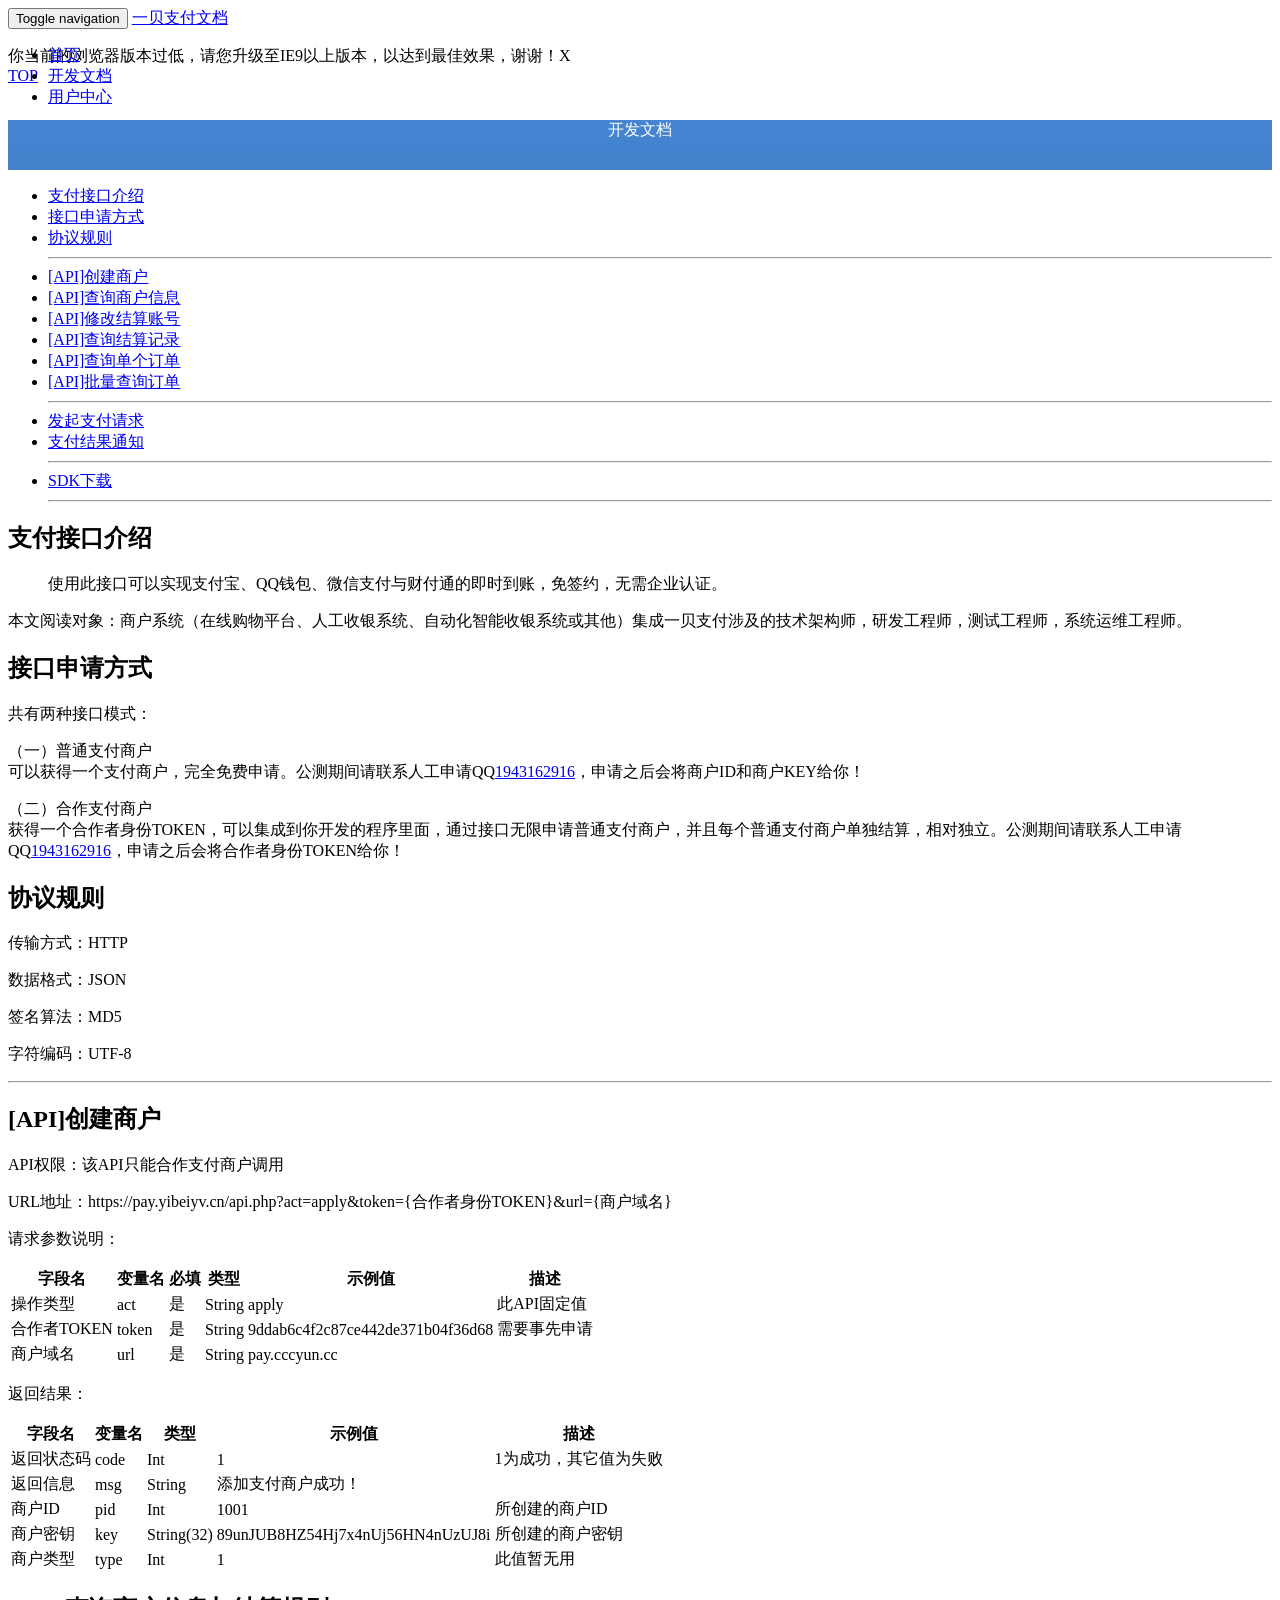
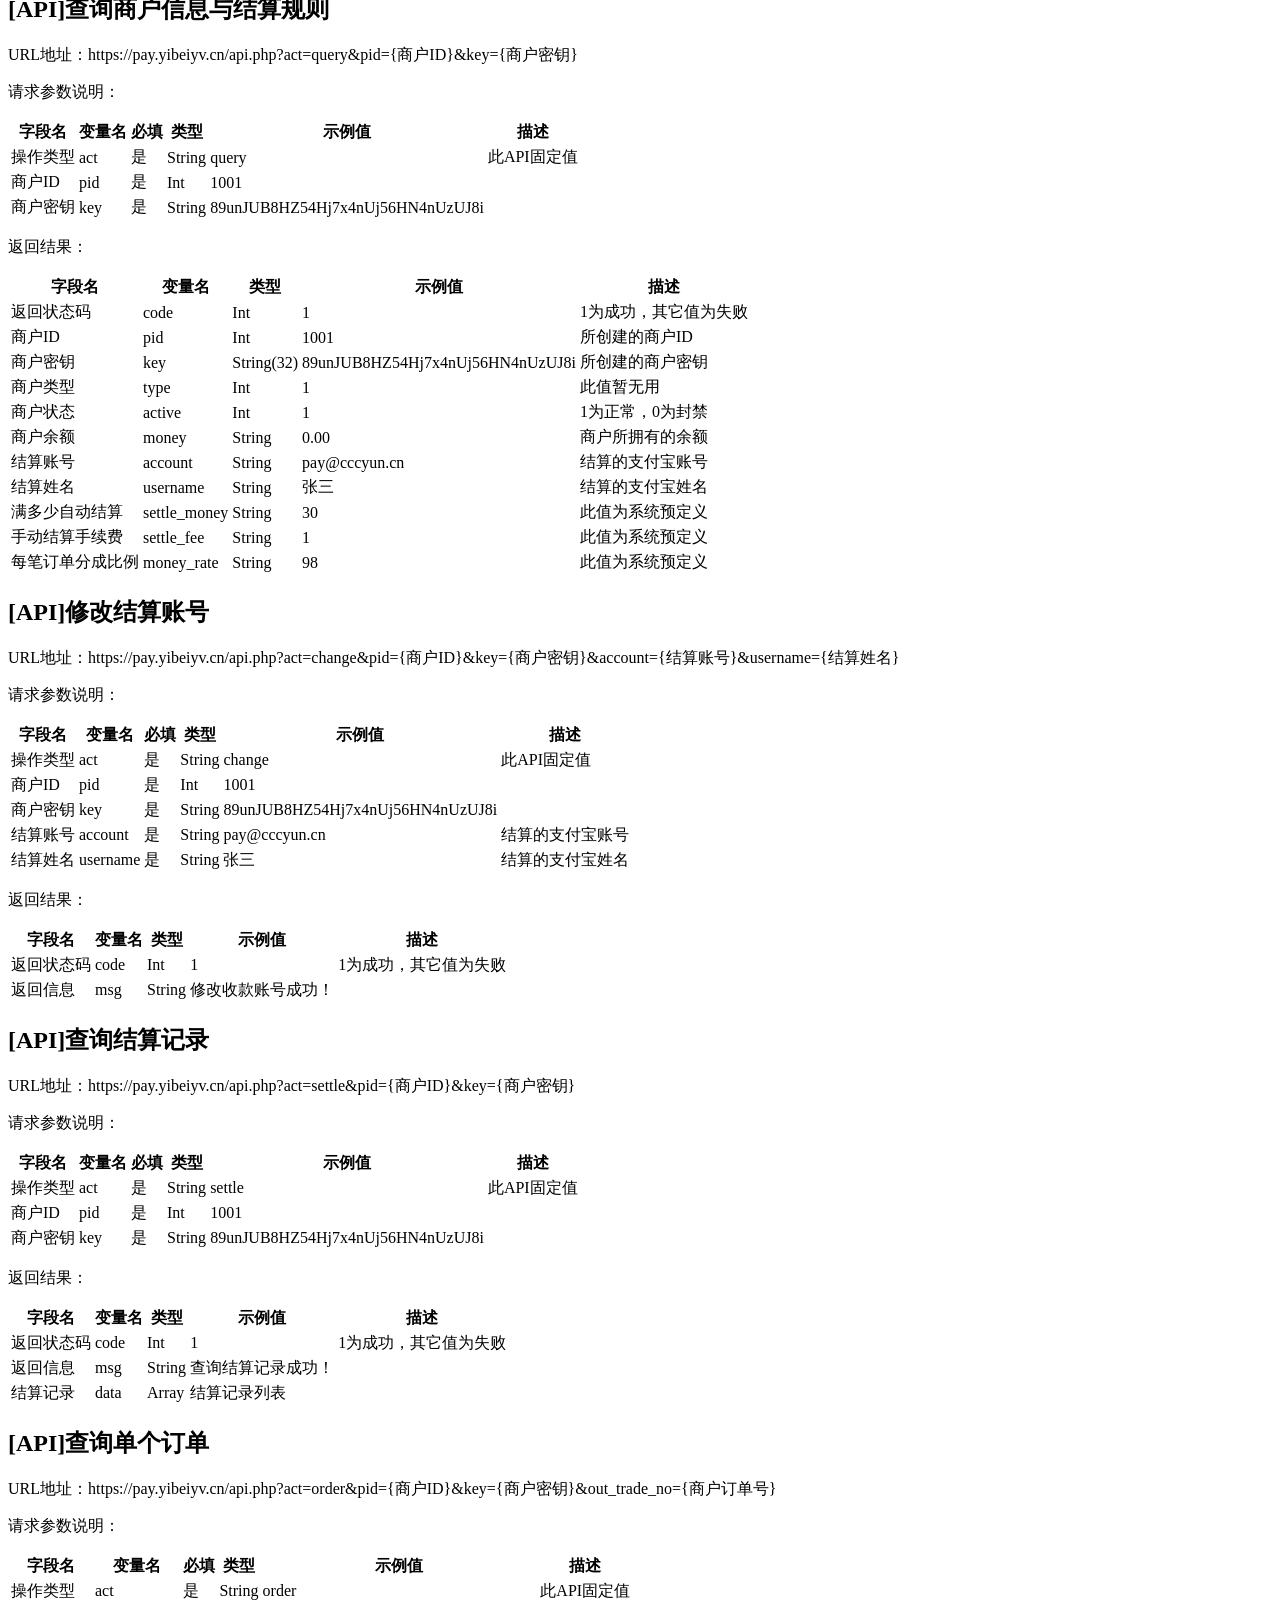
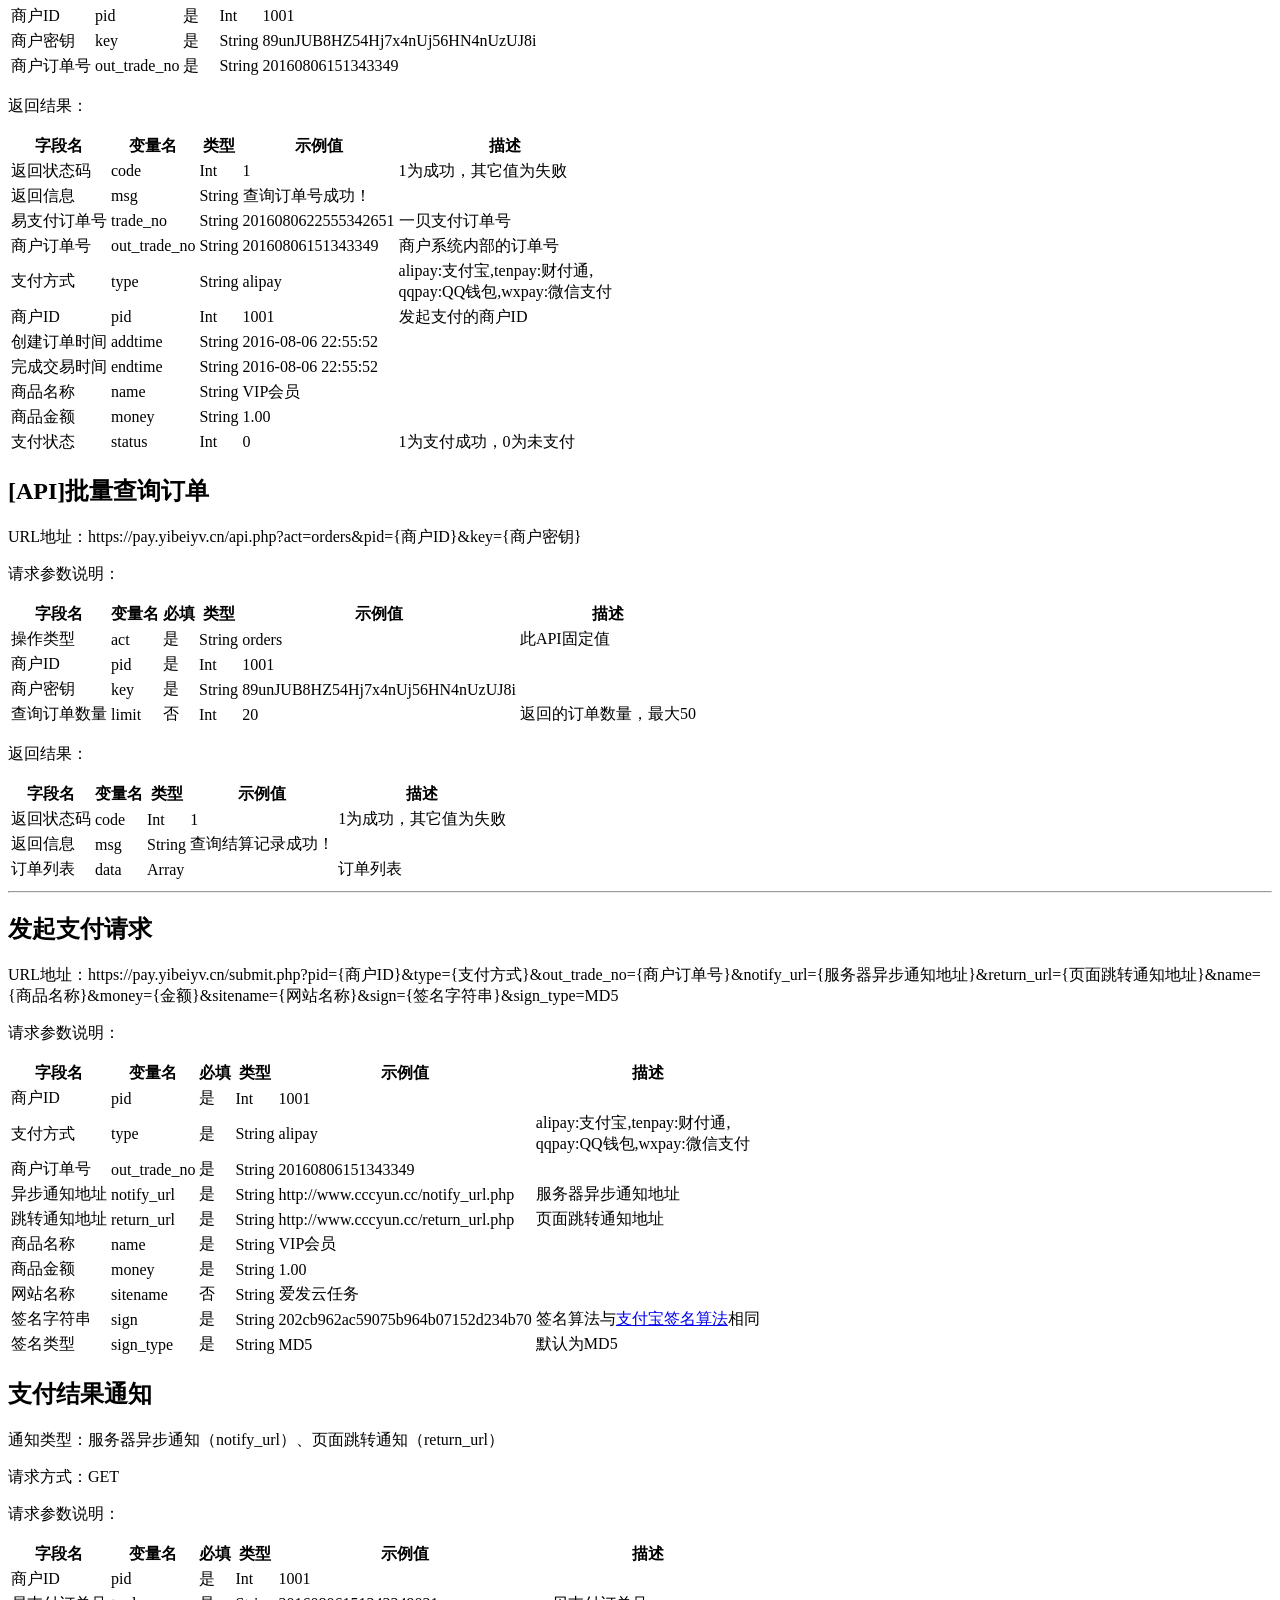
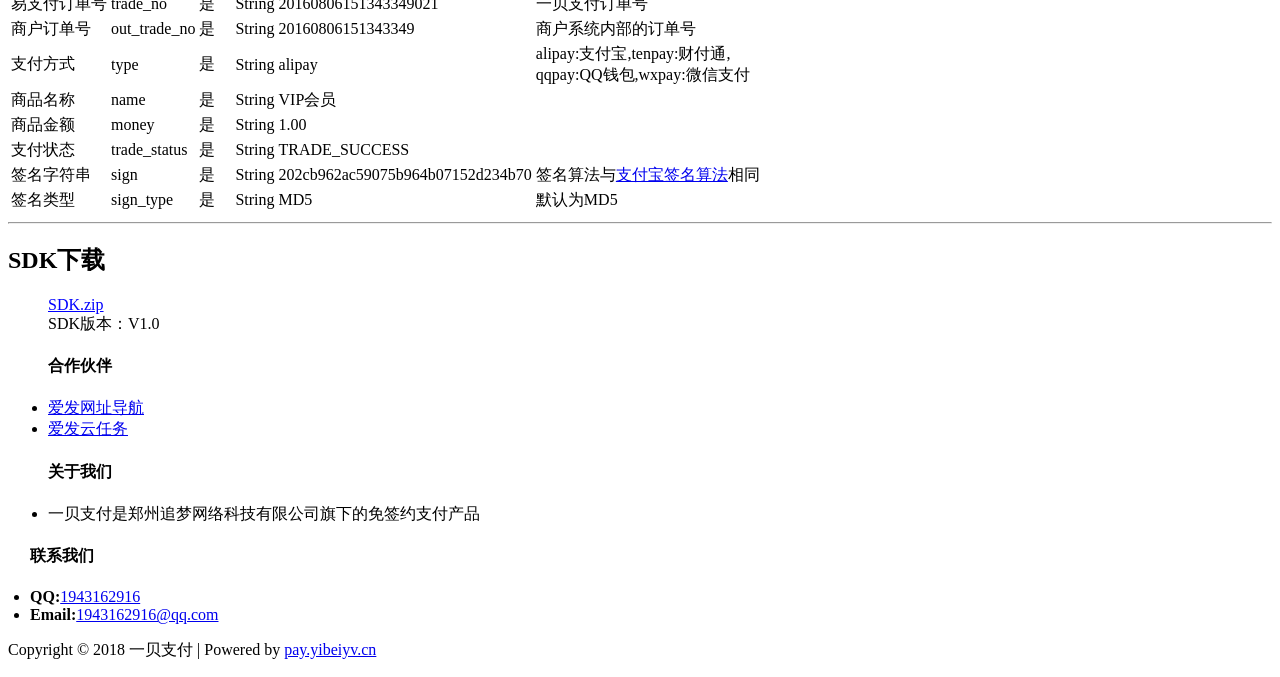
<file: doc.html>
<!DOCTYPE html>
<html lang="zh-CN">
<head>
<meta charset="utf-8"/>
<title>一贝支付 - 一站式免签约支付方案</title>
<meta name="keywords" content="一贝支付,支付宝免签约即时到账,财付通免签约,微信免签约支付,QQ钱包免签约,免签约支付,武汉秒赞吧网络科技有限公司"/>
<meta name="description" content="一贝支付是郑州追梦网络科技有限公司旗下的免签约支付产品，可以助你一站式解决网站签约各种支付接口的难题，现拥有支付宝、财付通、QQ钱包、微信支付等免签约支付功能，并有开发文档与SDK，可快速集成到你的网站"/>
<meta name="viewport"content="user-scalable=no, width=device-width">
<meta name="viewport"content="width=device-width, initial-scale=1"/>
<meta name="renderer"content="webkit">
<link rel="stylesheet"href="https://template.down.swap.wang/ui/angulr_2.0.1/bower_components/font-awesome/css/font-awesome.min.css"type="text/css"/>
<link rel="stylesheet"href="https://template.down.swap.wang/ui/angulr_2.0.1/bower_components/bootstrap/dist/css/bootstrap.css"type="text/css"/>
<link rel="stylesheet"href="https://template.down.swap.wang/template/spay/common.css">
<link rel="stylesheet"href="https://template.down.swap.wang/template/spay/index-top.css">
<!--[if IE 9 ]><style type="text/css">#ie9{ display:block; }</style><![endif]-->
<script src="https://template.down.swap.wang/ui/angulr_2.0.1/bower_components/jquery/dist/jquery.min.js"></script>
<script src="https://template.down.swap.wang/ui/angulr_2.0.1/bower_components/bootstrap/dist/js/bootstrap.js"></script>
<script src="https://template.down.swap.wang/template/spay/jquery-ujs.js"async="true"></script>
<link rel="stylesheet"type="text/css"href="https://template.down.swap.wang/template/spay/index.css"/>
<style type="text/css">body{color:#000;}header { position: relative; }</style>
</head>
<body>
<!--[if (gt IE 6)&amp;(lt IE 9)]>
<h1 style='color:red;text-align:center;'>
      你好，浏览器版本过低，升级可正常访问,点击<a style="color:blue"href="http://browsehappy.com/">升级您的浏览器</a>
</h1>
<style type="text/css">#ielt9{ display: none; }h1{ height:300px;line-height: 300px;display:block; }header{ display: none; }#ie9{ display: block; }.tenxcloud-logo{ margin:50px auto 0;display:block}</style>
<![endif]--><link rel="stylesheet"href="https://template.down.swap.wang/template/spay/common1.css"/>
<script type="text/javascript">

function aclos(){
document.getElementById("q_Msgbox").style.display="none";
}
</script>


<div id="ielt9"style="height:100%">
<header>
<nav id="main-nav"class="navbar navbar-default"role="navigation">
<div class="container">
<div class="row">
<div class="navbar-header">
<button type="button"class="toggle navbar-toggle collapsed"data-toggle="collapse"data-target=".navbar-top-collapse">
<span class="sr-only">Toggle navigation</span>
<span class="icon-bar"></span>
<span class="icon-bar"></span>
<span class="icon-bar"></span>
</button>
<a href="/"><span class="nav navbar-nav navbar-right z_navbar"  >一贝支付文档</span></a>
</div>
<div class="navbar-collapse navbar-top-collapse collapse"style="height: 1px;">
<ul class="nav navbar-nav navbar-right c_navbar">

</ul>
<ul class="nav navbar-nav navbar-right z_navbar">
<li><a href="/">首页</a></li>
<li><a href="doc.html">开发文档</a></li>
<li><a href="/user/">用户中心</a></li>
<!--li><a href="http://bbs.buguaiwl.com/forum.php?mod=forumdisplay&fid=49">问题反馈</a></li>
<li class="dropdown"><a class="dropdown-toggle"data-toggle="dropdown" href="/index.php/user/index/">用户中心<b class="caret"></b></a>
<ul  class="dropdown-menu"style="width: 100%;">
<li><a style="line-height:30px;" href="/index.php/index/login/">登陆</a></li>
<li><a style="line-height:30px;" href="/index.php/index/register/">注册</a></li>
</ul>

</li-->
                    
                </ul>
</div>
</div>
</div>
</nav>
</header>

<div id="ie9">你当前的浏览器版本过低，请您升级至IE9以上版本，以达到最佳效果，谢谢！<span class="closeIE">X</span></div>
<div id="scroll_Top">
<i class="fa fa-arrow-up"></i>
<a href="javascript:;"title="去顶部"class="TopTop">TOP</a></div>
<script>

  $('.closeIE').click(function(event) {
    $('#ie9').fadeOut();
  });
</script>

<style type="text/css">
.bann{ content:'';background-size:100%;background:#4280cb;background:-webkit-gradient(linear,0 0,0 100%,from(#4585d2),to(#4280cb));background:-moz-linear-gradient(top,#4585d2,#4280cb);background:linear-gradient(to bottom,#4585d2,#4280cb);top:0;left:0;z-index:-1;min-height:50px;width:100%}.fl .active{ color:#3F5061;background:#fff;border-color:#fff}
</style>

<div class="bann">


<div class="col-xs-12"style="text-align:center;">
<div class="h3"style="color:#ffffff;margin-top: 35px;margin-bottom: 30px;">开发文档</div>
                  
<div style="clear:both;"></div>
</div><div style="clear:both;"></div>
</div>


<div class="container">

  <!-- Docs nav
  ================================================== -->
  <div class="row">
    <div class="col-md-3 ">
      <div id="toc" class="bc-sidebar">
		<ul class="nav">
			<li class="toc-h2 toc-active"><a href="#toc0">支付接口介绍</a></li>
			<li class="toc-h2"><a href="#toc1">接口申请方式</a></li>
			<li class="toc-h2"><a href="#toc2">协议规则</a></li>
			<hr/>
			<li class="toc-h2"><a href="#api0">[API]创建商户</a></li>
			<li class="toc-h2"><a href="#api1">[API]查询商户信息</a></li>
			<li class="toc-h2"><a href="#api2">[API]修改结算账号</a></li>
			<li class="toc-h2"><a href="#api3">[API]查询结算记录</a></li>
			<li class="toc-h2"><a href="#api4">[API]查询单个订单</a></li>
			<li class="toc-h2"><a href="#api5">[API]批量查询订单</a></li>
			<hr/>
			<li class="toc-h2"><a href="#pay0">发起支付请求</a></li>
			<li class="toc-h2"><a href="#pay1">支付结果通知</a></li>
			<hr/>
			<li class="toc-h2"><a href="#sdk0">SDK下载</a></li>
			<hr/>
		</ul>
	</div>
   </div>

    <div class="col-md-9">
      <article class="post page">
      	<section class="post-content">
              <h2 id="toc0">支付接口介绍</h2>
<blockquote><p>使用此接口可以实现支付宝、QQ钱包、微信支付与财付通的即时到账，免签约，无需企业认证。</p></blockquote>
<p>本文阅读对象：商户系统（在线购物平台、人工收银系统、自动化智能收银系统或其他）集成一贝支付涉及的技术架构师，研发工程师，测试工程师，系统运维工程师。</p>
<h2 id="toc1">接口申请方式</h2>
<p>共有两种接口模式：</p>
<p>（一）普通支付商户<br/>可以获得一个支付商户，完全免费申请。公测期间请联系人工申请QQ<a target="_blank" href="http://wpa.qq.com/msgrd?v=3&amp;uin=1943162916&amp;site=qq&amp;menu=yes">1943162916</a>，申请之后会将商户ID和商户KEY给你！</p>
<p>（二）合作支付商户<br/>获得一个合作者身份TOKEN，可以集成到你开发的程序里面，通过接口无限申请普通支付商户，并且每个普通支付商户单独结算，相对独立。公测期间请联系人工申请QQ<a target="_blank" href="http://wpa.qq.com/msgrd?v=3&amp;uin=1943162916&amp;site=qq&amp;menu=yes">1943162916</a>，申请之后会将合作者身份TOKEN给你！</p>
<h2 id="toc2">协议规则</h2>
<p>传输方式：HTTP</p>
<p>数据格式：JSON</p>
<p>签名算法：MD5</p>
<p>字符编码：UTF-8</p>
<hr/>
<h2 id="api0">[API]创建商户</h2>
<p>API权限：该API只能合作支付商户调用</p>
<p>URL地址：https://pay.yibeiyv.cn/api.php?act=apply&amp;token={合作者身份TOKEN}&amp;url={商户域名}</p>
<p>请求参数说明：</p>
<table class="table table-bordered table-hover">
  <thead><tr><th>字段名</th><th>变量名</th><th>必填</th><th>类型</th><th>示例值</th><th>描述</th></tr></thead>
  <tbody>
  <tr><td>操作类型</td><td>act</td><td>是</td><td>String</td><td>apply</td><td>此API固定值</td></tr>
  <tr><td>合作者TOKEN</td><td>token</td><td>是</td><td>String</td><td>9ddab6c4f2c87ce442de371b04f36d68</td><td>需要事先申请</td></tr>
  <tr><td>商户域名</td><td>url</td><td>是</td><td>String</td><td>pay.cccyun.cc</td><td></td></tr>
  </tbody>
</table>
<p>返回结果：</p>
<table class="table table-bordered table-hover">
  <thead><tr><th>字段名</th><th>变量名</th><th>类型</th><th>示例值</th><th>描述</th></tr></thead>
  <tbody>
  <tr><td>返回状态码</td><td>code</td><td>Int</td><td>1</td><td>1为成功，其它值为失败</td></tr>
  <tr><td>返回信息</td><td>msg</td><td>String</td><td>添加支付商户成功！</td><td></td></tr>
  <tr><td>商户ID</td><td>pid</td><td>Int</td><td>1001</td><td>所创建的商户ID</td></tr>
  <tr><td>商户密钥</td><td>key</td><td>String(32)</td><td>89unJUB8HZ54Hj7x4nUj56HN4nUzUJ8i</td><td>所创建的商户密钥</td></tr>
  <tr><td>商户类型</td><td>type</td><td>Int</td><td>1</td><td>此值暂无用</td></tr>
  </tbody>
</table>

<h2 id="api1">[API]查询商户信息与结算规则</h2>
<p>URL地址：https://pay.yibeiyv.cn/api.php?act=query&amp;pid={商户ID}&amp;key={商户密钥}</p>
<p>请求参数说明：</p>
<table class="table table-bordered table-hover">
  <thead><tr><th>字段名</th><th>变量名</th><th>必填</th><th>类型</th><th>示例值</th><th>描述</th></tr></thead>
  <tbody>
  <tr><td>操作类型</td><td>act</td><td>是</td><td>String</td><td>query</td><td>此API固定值</td></tr>
  <tr><td>商户ID</td><td>pid</td><td>是</td><td>Int</td><td>1001</td><td></td></tr>
  <tr><td>商户密钥</td><td>key</td><td>是</td><td>String</td><td>89unJUB8HZ54Hj7x4nUj56HN4nUzUJ8i</td><td></td></tr>
  </tbody>
</table>
<p>返回结果：</p>
<table class="table table-bordered table-hover">
  <thead><tr><th>字段名</th><th>变量名</th><th>类型</th><th>示例值</th><th>描述</th></tr></thead>
  <tbody>
  <tr><td>返回状态码</td><td>code</td><td>Int</td><td>1</td><td>1为成功，其它值为失败</td></tr>
  <tr><td>商户ID</td><td>pid</td><td>Int</td><td>1001</td><td>所创建的商户ID</td></tr>
  <tr><td>商户密钥</td><td>key</td><td>String(32)</td><td>89unJUB8HZ54Hj7x4nUj56HN4nUzUJ8i</td><td>所创建的商户密钥</td></tr>
  <tr><td>商户类型</td><td>type</td><td>Int</td><td>1</td><td>此值暂无用</td></tr>
  <tr><td>商户状态</td><td>active</td><td>Int</td><td>1</td><td>1为正常，0为封禁</td></tr>
  <tr><td>商户余额</td><td>money</td><td>String</td><td>0.00</td><td>商户所拥有的余额</td></tr>
  <tr><td>结算账号</td><td>account</td><td>String</td><td>pay@cccyun.cn</td><td>结算的支付宝账号</td></tr>
  <tr><td>结算姓名</td><td>username</td><td>String</td><td>张三</td><td>结算的支付宝姓名</td></tr>
  <tr><td>满多少自动结算</td><td>settle_money</td><td>String</td><td>30</td><td>此值为系统预定义</td></tr>
  <tr><td>手动结算手续费</td><td>settle_fee</td><td>String</td><td>1</td><td>此值为系统预定义</td></tr>
  <tr><td>每笔订单分成比例</td><td>money_rate</td><td>String</td><td>98</td><td>此值为系统预定义</td></tr>
  </tbody>
</table>

<h2 id="api2">[API]修改结算账号</h2>
<p>URL地址：https://pay.yibeiyv.cn/api.php?act=change&amp;pid={商户ID}&amp;key={商户密钥}&amp;account={结算账号}&amp;username={结算姓名}</p>
<p>请求参数说明：</p>
<table class="table table-bordered table-hover">
  <thead><tr><th>字段名</th><th>变量名</th><th>必填</th><th>类型</th><th>示例值</th><th>描述</th></tr></thead>
  <tbody>
  <tr><td>操作类型</td><td>act</td><td>是</td><td>String</td><td>change</td><td>此API固定值</td></tr>
  <tr><td>商户ID</td><td>pid</td><td>是</td><td>Int</td><td>1001</td><td></td></tr>
  <tr><td>商户密钥</td><td>key</td><td>是</td><td>String</td><td>89unJUB8HZ54Hj7x4nUj56HN4nUzUJ8i</td><td></td></tr>
  <tr><td>结算账号</td><td>account</td><td>是</td><td>String</td><td>pay@cccyun.cn</td><td>结算的支付宝账号</td></tr>
  <tr><td>结算姓名</td><td>username</td><td>是</td><td>String</td><td>张三</td><td>结算的支付宝姓名</td></tr>
  </tbody>
</table>
<p>返回结果：</p>
<table class="table table-bordered table-hover">
  <thead><tr><th>字段名</th><th>变量名</th><th>类型</th><th>示例值</th><th>描述</th></tr></thead>
  <tbody>
  <tr><td>返回状态码</td><td>code</td><td>Int</td><td>1</td><td>1为成功，其它值为失败</td></tr>
  <tr><td>返回信息</td><td>msg</td><td>String</td><td>修改收款账号成功！</td><td></td></tr>
  </tbody>
</table>

<h2 id="api3">[API]查询结算记录</h2>
<p>URL地址：https://pay.yibeiyv.cn/api.php?act=settle&amp;pid={商户ID}&amp;key={商户密钥}</p>
<p>请求参数说明：</p>
<table class="table table-bordered table-hover">
  <thead><tr><th>字段名</th><th>变量名</th><th>必填</th><th>类型</th><th>示例值</th><th>描述</th></tr></thead>
  <tbody>
  <tr><td>操作类型</td><td>act</td><td>是</td><td>String</td><td>settle</td><td>此API固定值</td></tr>
  <tr><td>商户ID</td><td>pid</td><td>是</td><td>Int</td><td>1001</td><td></td></tr>
  <tr><td>商户密钥</td><td>key</td><td>是</td><td>String</td><td>89unJUB8HZ54Hj7x4nUj56HN4nUzUJ8i</td><td></td></tr>
  </tbody>
</table>
<p>返回结果：</p>
<table class="table table-bordered table-hover">
  <thead><tr><th>字段名</th><th>变量名</th><th>类型</th><th>示例值</th><th>描述</th></tr></thead>
  <tbody>
  <tr><td>返回状态码</td><td>code</td><td>Int</td><td>1</td><td>1为成功，其它值为失败</td></tr>
  <tr><td>返回信息</td><td>msg</td><td>String</td><td>查询结算记录成功！</td><td></td></tr>
  <tr><td>结算记录</td><td>data</td><td>Array</td><td>结算记录列表</td><td></td></tr>
  </tbody>
</table>

<h2 id="api4">[API]查询单个订单</h2>
<p>URL地址：https://pay.yibeiyv.cn/api.php?act=order&amp;pid={商户ID}&amp;key={商户密钥}&amp;out_trade_no={商户订单号}</p>
<p>请求参数说明：</p>
<table class="table table-bordered table-hover">
  <thead><tr><th>字段名</th><th>变量名</th><th>必填</th><th>类型</th><th>示例值</th><th>描述</th></tr></thead>
  <tbody>
  <tr><td>操作类型</td><td>act</td><td>是</td><td>String</td><td>order</td><td>此API固定值</td></tr>
  <tr><td>商户ID</td><td>pid</td><td>是</td><td>Int</td><td>1001</td><td></td></tr>
  <tr><td>商户密钥</td><td>key</td><td>是</td><td>String</td><td>89unJUB8HZ54Hj7x4nUj56HN4nUzUJ8i</td><td></td></tr>
  <tr><td>商户订单号</td><td>out_trade_no</td><td>是</td><td>String</td><td>20160806151343349</td><td></td></tr>
  </tbody>
</table>
<p>返回结果：</p>
<table class="table table-bordered table-hover">
  <thead><tr><th>字段名</th><th>变量名</th><th>类型</th><th>示例值</th><th>描述</th></tr></thead>
  <tbody>
  <tr><td>返回状态码</td><td>code</td><td>Int</td><td>1</td><td>1为成功，其它值为失败</td></tr>
  <tr><td>返回信息</td><td>msg</td><td>String</td><td>查询订单号成功！</td><td></td></tr>
  <tr><td>易支付订单号</td><td>trade_no</td><td>String</td><td>2016080622555342651</td><td>一贝支付订单号</td></tr>
  <tr><td>商户订单号</td><td>out_trade_no</td><td>String</td><td>20160806151343349</td><td>商户系统内部的订单号</td></tr>
  <tr><td>支付方式</td><td>type</td><td>String</td><td>alipay</td><td>alipay:支付宝,tenpay:财付通,<br/>qqpay:QQ钱包,wxpay:微信支付</td></tr>
  <tr><td>商户ID</td><td>pid</td><td>Int</td><td>1001</td><td>发起支付的商户ID</td></tr>
  <tr><td>创建订单时间</td><td>addtime</td><td>String</td><td>2016-08-06 22:55:52</td><td></td></tr>
  <tr><td>完成交易时间</td><td>endtime</td><td>String</td><td>2016-08-06 22:55:52</td><td></td></tr>
  <tr><td>商品名称</td><td>name</td><td>String</td><td>VIP会员</td><td></td></tr>
  <tr><td>商品金额</td><td>money</td><td>String</td><td>1.00</td><td></td></tr>
  <tr><td>支付状态</td><td>status</td><td>Int</td><td>0</td><td>1为支付成功，0为未支付</td></tr>
  </tbody>
</table>

<h2 id="api5">[API]批量查询订单</h2>
<p>URL地址：https://pay.yibeiyv.cn/api.php?act=orders&amp;pid={商户ID}&amp;key={商户密钥}</p>
<p>请求参数说明：</p>
<table class="table table-bordered table-hover">
  <thead><tr><th>字段名</th><th>变量名</th><th>必填</th><th>类型</th><th>示例值</th><th>描述</th></tr></thead>
  <tbody>
  <tr><td>操作类型</td><td>act</td><td>是</td><td>String</td><td>orders</td><td>此API固定值</td></tr>
  <tr><td>商户ID</td><td>pid</td><td>是</td><td>Int</td><td>1001</td><td></td></tr>
  <tr><td>商户密钥</td><td>key</td><td>是</td><td>String</td><td>89unJUB8HZ54Hj7x4nUj56HN4nUzUJ8i</td><td></td></tr>
  <tr><td>查询订单数量</td><td>limit</td><td>否</td><td>Int</td><td>20</td><td>返回的订单数量，最大50</td></tr>
  </tbody>
</table>
<p>返回结果：</p>
<table class="table table-bordered table-hover">
  <thead><tr><th>字段名</th><th>变量名</th><th>类型</th><th>示例值</th><th>描述</th></tr></thead>
  <tbody>
  <tr><td>返回状态码</td><td>code</td><td>Int</td><td>1</td><td>1为成功，其它值为失败</td></tr>
  <tr><td>返回信息</td><td>msg</td><td>String</td><td>查询结算记录成功！</td><td></td></tr>
  <tr><td>订单列表</td><td>data</td><td>Array</td><td></td><td>订单列表</td></tr>
  </tbody>
</table>
<hr/>

<h2 id="pay0">发起支付请求</h2>
<p>URL地址：https://pay.yibeiyv.cn/submit.php?pid={商户ID}&amp;type={支付方式}&amp;out_trade_no={商户订单号}&amp;notify_url={服务器异步通知地址}&amp;return_url={页面跳转通知地址}&amp;name={商品名称}&amp;money={金额}&amp;sitename={网站名称}&amp;sign={签名字符串}&amp;sign_type=MD5</p>
<p>请求参数说明：</p>
<table class="table table-bordered table-hover">
  <thead><tr><th>字段名</th><th>变量名</th><th>必填</th><th>类型</th><th>示例值</th><th>描述</th></tr></thead>
  <tbody>
  <tr><td>商户ID</td><td>pid</td><td>是</td><td>Int</td><td>1001</td><td></td></tr>
  <tr><td>支付方式</td><td>type</td><td>是</td><td>String</td><td>alipay</td><td>alipay:支付宝,tenpay:财付通,<br/>qqpay:QQ钱包,wxpay:微信支付</td></tr>
  <tr><td>商户订单号</td><td>out_trade_no</td><td>是</td><td>String</td><td>20160806151343349</td><td></td></tr>
  <tr><td>异步通知地址</td><td>notify_url</td><td>是</td><td>String</td><td>http://www.cccyun.cc/notify_url.php</td><td>服务器异步通知地址</td></tr>
  <tr><td>跳转通知地址</td><td>return_url</td><td>是</td><td>String</td><td>http://www.cccyun.cc/return_url.php</td><td>页面跳转通知地址</td></tr>
  <tr><td>商品名称</td><td>name</td><td>是</td><td>String</td><td>VIP会员</td><td></td></tr>
  <tr><td>商品金额</td><td>money</td><td>是</td><td>String</td><td>1.00</td><td></td></tr>
  <tr><td>网站名称</td><td>sitename</td><td>否</td><td>String</td><td>爱发云任务</td><td></td></tr>
  <tr><td>签名字符串</td><td>sign</td><td>是</td><td>String</td><td>202cb962ac59075b964b07152d234b70</td><td>签名算法与<a href="https://doc.open.alipay.com/docs/doc.htm?treeId=62&articleId=104741&docType=1" target="_blank">支付宝签名算法</a>相同</td></tr>
  <tr><td>签名类型</td><td>sign_type</td><td>是</td><td>String</td><td>MD5</td><td>默认为MD5</td></tr>
  </tbody>
</table>

<h2 id="pay1">支付结果通知</h2>
<p>通知类型：服务器异步通知（notify_url）、页面跳转通知（return_url）</p>
<p>请求方式：GET</p>
<p>请求参数说明：</p>
<table class="table table-bordered table-hover">
  <thead><tr><th>字段名</th><th>变量名</th><th>必填</th><th>类型</th><th>示例值</th><th>描述</th></tr></thead>
  <tbody>
  <tr><td>商户ID</td><td>pid</td><td>是</td><td>Int</td><td>1001</td><td></td></tr>
  <tr><td>易支付订单号</td><td>trade_no</td><td>是</td><td>String</td><td>20160806151343349021</td><td>一贝支付订单号</td></tr>
  <tr><td>商户订单号</td><td>out_trade_no</td><td>是</td><td>String</td><td>20160806151343349</td><td>商户系统内部的订单号</td></tr>
  <tr><td>支付方式</td><td>type</td><td>是</td><td>String</td><td>alipay</td><td>alipay:支付宝,tenpay:财付通,<br/>qqpay:QQ钱包,wxpay:微信支付</td></tr>
  <tr><td>商品名称</td><td>name</td><td>是</td><td>String</td><td>VIP会员</td><td></td></tr>
  <tr><td>商品金额</td><td>money</td><td>是</td><td>String</td><td>1.00</td><td></td></tr>
  <tr><td>支付状态</td><td>trade_status</td><td>是</td><td>String</td><td>TRADE_SUCCESS</td><td></td></tr>
  <tr><td>签名字符串</td><td>sign</td><td>是</td><td>String</td><td>202cb962ac59075b964b07152d234b70</td><td>签名算法与<a href="https://doc.open.alipay.com/docs/doc.htm?treeId=62&articleId=104741&docType=1" target="_blank">支付宝签名算法</a>相同</td></tr>
  <tr><td>签名类型</td><td>sign_type</td><td>是</td><td>String</td><td>MD5</td><td>默认为MD5</td></tr>
  </tbody>
</table>
<hr/>
<h2 id="sdk0">SDK下载</h2>
<blockquote>
<a href="http://www.yibeiyv.cn/i8sdk.rar" style="color:blue">SDK.zip</a><br/>
SDK版本：V1.0
</blockquote>

          </section>
      </article>
    </div>
  </div>

</div>


<div class="address">
<footer>
<div class="container">
<div class="row">
<div class="col-xs-12 col-md-8 col-lg-9">
<ul class="porduct">
<h4>合作伙伴</h4>
<li><a href="http://www.yibeiyv.cn/" target="_blank">爱发网址导航</a></li>
<li><a href="http://ds.ao6o.com/" target="_blank">爱发云任务</a></li>
</ul>
<ul class="price">
<h4>关于我们</h4>
<li>一贝支付是郑州追梦网络科技有限公司旗下的免签约支付产品</li>
</ul>
<ul class="about"style="width: 40%;padding-left: 22px;">
<h4>联系我们</h4>
<li><strong>QQ:</strong><a target="_blank"href="http://wpa.qq.com/msgrd?v=3&amp;uin=1943162916&amp;site=qq&amp;menu=yes">1943162916</a></li>
<li><strong>Email:</strong><a name="baidusnap4"></a><a href="mailto:1943162916@qq.com">1943162916@qq.com</a></li>
</ul>
</div>

</div>
<div class="xinxi">
<p>Copyright © 2018 一贝支付  | Powered by <a href="https://pay.yibeiyv.cn/">pay.yibeiyv.cn</a></p>
</div>
<script type="text/javascript">
        if('ontouchend' in document.body &amp;&amp; $(window).width() < 996){
          $('.col-xs-12 .h2').css('text-align','center');
        }
      </script>
</div>
</footer>
</div>
</div>
</body>
</html>
</file>
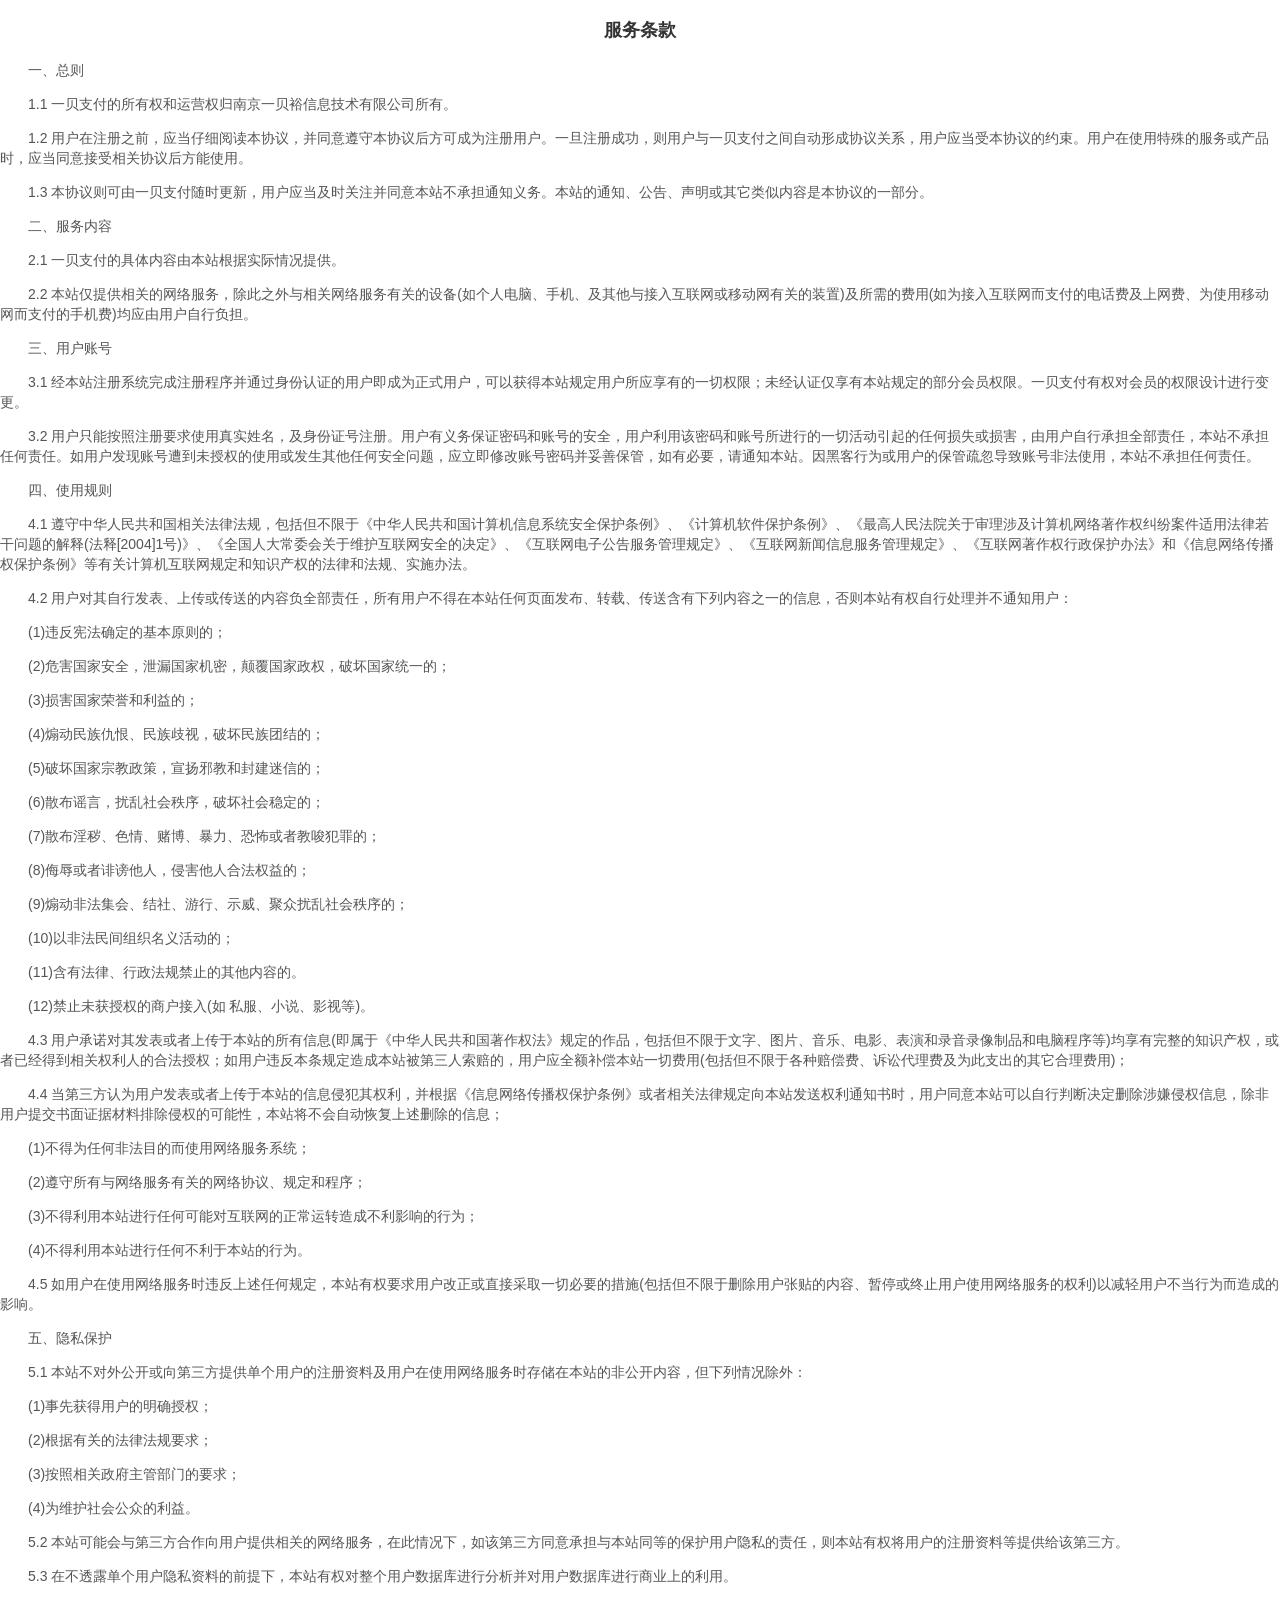
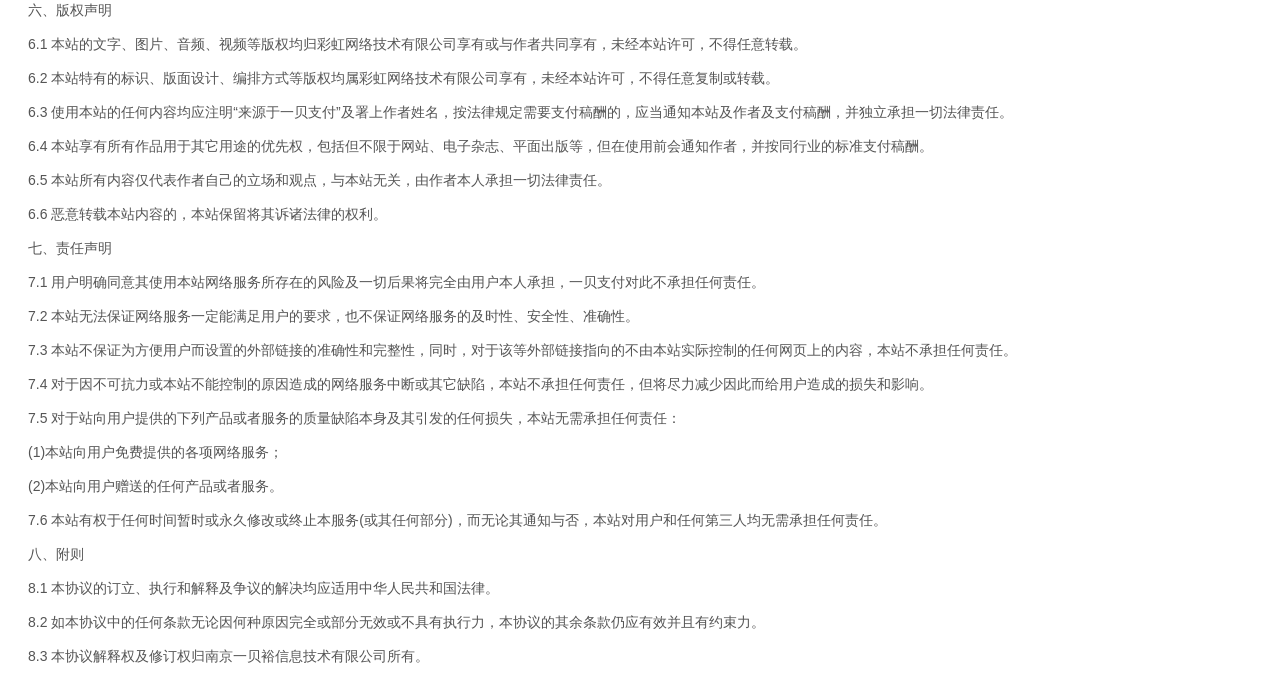
<file: user/agreement.html>
<!DOCTYPE html PUBLIC "-//W3C//DTD XHTML 1.0 Transitional//EN" "http://www.w3.org/TR/xhtml1/DTD/xhtml1-transitional.dtd">
<html xmlns="http://www.w3.org/1999/xhtml">
<head>
<meta http-equiv="Content-Type" content="text/html; charset=UTF-8" />
<title>服务条款</title>
<style type="text/css">
body{ color: #555555; font-size: 12px; font-family:Tahoma, Geneva, sans-serif, Arial; margin:0; padding:0; background:#ffffff; outline: none;}
.w-main .title-1 h3{ font-family:"微软雅黑"; color:#333; font-size:18px; text-align:center; font-weight:700;}
.w-main .content p{ text-indent:2em; font-size:14px; line-height:20px; color:#555;}
</style>
</head>

<body>
  <div class="w-main">
      <div class="title-1">
        <h3>服务条款</h3>
      </div>
      <div class="content"> <p>一、总则</p>
        <p>1.1 一贝支付的所有权和运营权归南京一贝裕信息技术有限公司所有。</p>
        <p>1.2 用户在注册之前，应当仔细阅读本协议，并同意遵守本协议后方可成为注册用户。一旦注册成功，则用户与一贝支付之间自动形成协议关系，用户应当受本协议的约束。用户在使用特殊的服务或产品时，应当同意接受相关协议后方能使用。</p>
        <p>1.3 本协议则可由一贝支付随时更新，用户应当及时关注并同意本站不承担通知义务。本站的通知、公告、声明或其它类似内容是本协议的一部分。</p>
        <p>二、服务内容</p>
        <p>2.1 一贝支付的具体内容由本站根据实际情况提供。</p>
        <p>2.2 本站仅提供相关的网络服务，除此之外与相关网络服务有关的设备(如个人电脑、手机、及其他与接入互联网或移动网有关的装置)及所需的费用(如为接入互联网而支付的电话费及上网费、为使用移动网而支付的手机费)均应由用户自行负担。</p>
        <p>三、用户账号 </p>
        <p>3.1 经本站注册系统完成注册程序并通过身份认证的用户即成为正式用户，可以获得本站规定用户所应享有的一切权限；未经认证仅享有本站规定的部分会员权限。一贝支付有权对会员的权限设计进行变更。</p>
        <p>3.2 用户只能按照注册要求使用真实姓名，及身份证号注册。用户有义务保证密码和账号的安全，用户利用该密码和账号所进行的一切活动引起的任何损失或损害，由用户自行承担全部责任，本站不承担任何责任。如用户发现账号遭到未授权的使用或发生其他任何安全问题，应立即修改账号密码并妥善保管，如有必要，请通知本站。因黑客行为或用户的保管疏忽导致账号非法使用，本站不承担任何责任。</p>
        <p>四、使用规则</p>
        <p>4.1 遵守中华人民共和国相关法律法规，包括但不限于《中华人民共和国计算机信息系统安全保护条例》、《计算机软件保护条例》、《最高人民法院关于审理涉及计算机网络著作权纠纷案件适用法律若干问题的解释(法释[2004]1号)》、《全国人大常委会关于维护互联网安全的决定》、《互联网电子公告服务管理规定》、《互联网新闻信息服务管理规定》、《互联网著作权行政保护办法》和《信息网络传播权保护条例》等有关计算机互联网规定和知识产权的法律和法规、实施办法。 </p>
        <p>4.2 用户对其自行发表、上传或传送的内容负全部责任，所有用户不得在本站任何页面发布、转载、传送含有下列内容之一的信息，否则本站有权自行处理并不通知用户：</p>
		<p>(1)违反宪法确定的基本原则的；</p>
		<p>(2)危害国家安全，泄漏国家机密，颠覆国家政权，破坏国家统一的；</p>
		<p>(3)损害国家荣誉和利益的；</p>
		<p>(4)煽动民族仇恨、民族歧视，破坏民族团结的；</p>
		<p>(5)破坏国家宗教政策，宣扬邪教和封建迷信的；</p>
		<p>(6)散布谣言，扰乱社会秩序，破坏社会稳定的；</p>
		<p>(7)散布淫秽、色情、赌博、暴力、恐怖或者教唆犯罪的；</p>
		<p>(8)侮辱或者诽谤他人，侵害他人合法权益的；</p>
		<p>(9)煽动非法集会、结社、游行、示威、聚众扰乱社会秩序的；</p>
		<p>(10)以非法民间组织名义活动的；</p>
		<p>(11)含有法律、行政法规禁止的其他内容的。</p>
		<p>(12)禁止未获授权的商户接入(如 私服、小说、影视等)。</p>
        <p>4.3 用户承诺对其发表或者上传于本站的所有信息(即属于《中华人民共和国著作权法》规定的作品，包括但不限于文字、图片、音乐、电影、表演和录音录像制品和电脑程序等)均享有完整的知识产权，或者已经得到相关权利人的合法授权；如用户违反本条规定造成本站被第三人索赔的，用户应全额补偿本站一切费用(包括但不限于各种赔偿费、诉讼代理费及为此支出的其它合理费用)； </p>
        <p>4.4 当第三方认为用户发表或者上传于本站的信息侵犯其权利，并根据《信息网络传播权保护条例》或者相关法律规定向本站发送权利通知书时，用户同意本站可以自行判断决定删除涉嫌侵权信息，除非用户提交书面证据材料排除侵权的可能性，本站将不会自动恢复上述删除的信息；</p>
        <p>(1)不得为任何非法目的而使用网络服务系统；</p>
        <p>(2)遵守所有与网络服务有关的网络协议、规定和程序； </p>
        <p>(3)不得利用本站进行任何可能对互联网的正常运转造成不利影响的行为；</p>
        <p>(4)不得利用本站进行任何不利于本站的行为。</p>
        <p>4.5 如用户在使用网络服务时违反上述任何规定，本站有权要求用户改正或直接采取一切必要的措施(包括但不限于删除用户张贴的内容、暂停或终止用户使用网络服务的权利)以减轻用户不当行为而造成的影响。</p>
        <p>五、隐私保护</p>
        <p>5.1 本站不对外公开或向第三方提供单个用户的注册资料及用户在使用网络服务时存储在本站的非公开内容，但下列情况除外：</p>
        <p>(1)事先获得用户的明确授权；</p>
        <p>(2)根据有关的法律法规要求； </p>
        <p>(3)按照相关政府主管部门的要求；</p>
        <p>(4)为维护社会公众的利益。</p>
        <p>5.2 本站可能会与第三方合作向用户提供相关的网络服务，在此情况下，如该第三方同意承担与本站同等的保护用户隐私的责任，则本站有权将用户的注册资料等提供给该第三方。</p>
        <p>5.3 在不透露单个用户隐私资料的前提下，本站有权对整个用户数据库进行分析并对用户数据库进行商业上的利用。</p>
        <p>六、版权声明</p>
        <p>6.1 本站的文字、图片、音频、视频等版权均归彩虹网络技术有限公司享有或与作者共同享有，未经本站许可，不得任意转载。</p>
        <p>6.2 本站特有的标识、版面设计、编排方式等版权均属彩虹网络技术有限公司享有，未经本站许可，不得任意复制或转载。</p>
        <p>6.3 使用本站的任何内容均应注明“来源于一贝支付”及署上作者姓名，按法律规定需要支付稿酬的，应当通知本站及作者及支付稿酬，并独立承担一切法律责任。</p>
        <p>6.4 本站享有所有作品用于其它用途的优先权，包括但不限于网站、电子杂志、平面出版等，但在使用前会通知作者，并按同行业的标准支付稿酬。 </p>
        <p>6.5 本站所有内容仅代表作者自己的立场和观点，与本站无关，由作者本人承担一切法律责任。 </p>
        <p>6.6 恶意转载本站内容的，本站保留将其诉诸法律的权利。 </p>
        <p>七、责任声明 </p>
        <p>7.1 用户明确同意其使用本站网络服务所存在的风险及一切后果将完全由用户本人承担，一贝支付对此不承担任何责任。 </p>
        <p>7.2 本站无法保证网络服务一定能满足用户的要求，也不保证网络服务的及时性、安全性、准确性。 </p>
        <p>7.3 本站不保证为方便用户而设置的外部链接的准确性和完整性，同时，对于该等外部链接指向的不由本站实际控制的任何网页上的内容，本站不承担任何责任。</p>
        <p>7.4 对于因不可抗力或本站不能控制的原因造成的网络服务中断或其它缺陷，本站不承担任何责任，但将尽力减少因此而给用户造成的损失和影响。 </p>
        <p>7.5 对于站向用户提供的下列产品或者服务的质量缺陷本身及其引发的任何损失，本站无需承担任何责任： </p>
        <p>(1)本站向用户免费提供的各项网络服务； </p>
        <p>(2)本站向用户赠送的任何产品或者服务。 </p>
        <p>7.6 本站有权于任何时间暂时或永久修改或终止本服务(或其任何部分)，而无论其通知与否，本站对用户和任何第三人均无需承担任何责任。 </p>
        <p>八、附则</p>
        <p>8.1 本协议的订立、执行和解释及争议的解决均应适用中华人民共和国法律。 </p>
        <p>8.2 如本协议中的任何条款无论因何种原因完全或部分无效或不具有执行力，本协议的其余条款仍应有效并且有约束力。 </p>
        <p>8.3 本协议解释权及修订权归南京一贝裕信息技术有限公司所有。 </p>
  </div>
</div>
</body>
</html>
</file>
